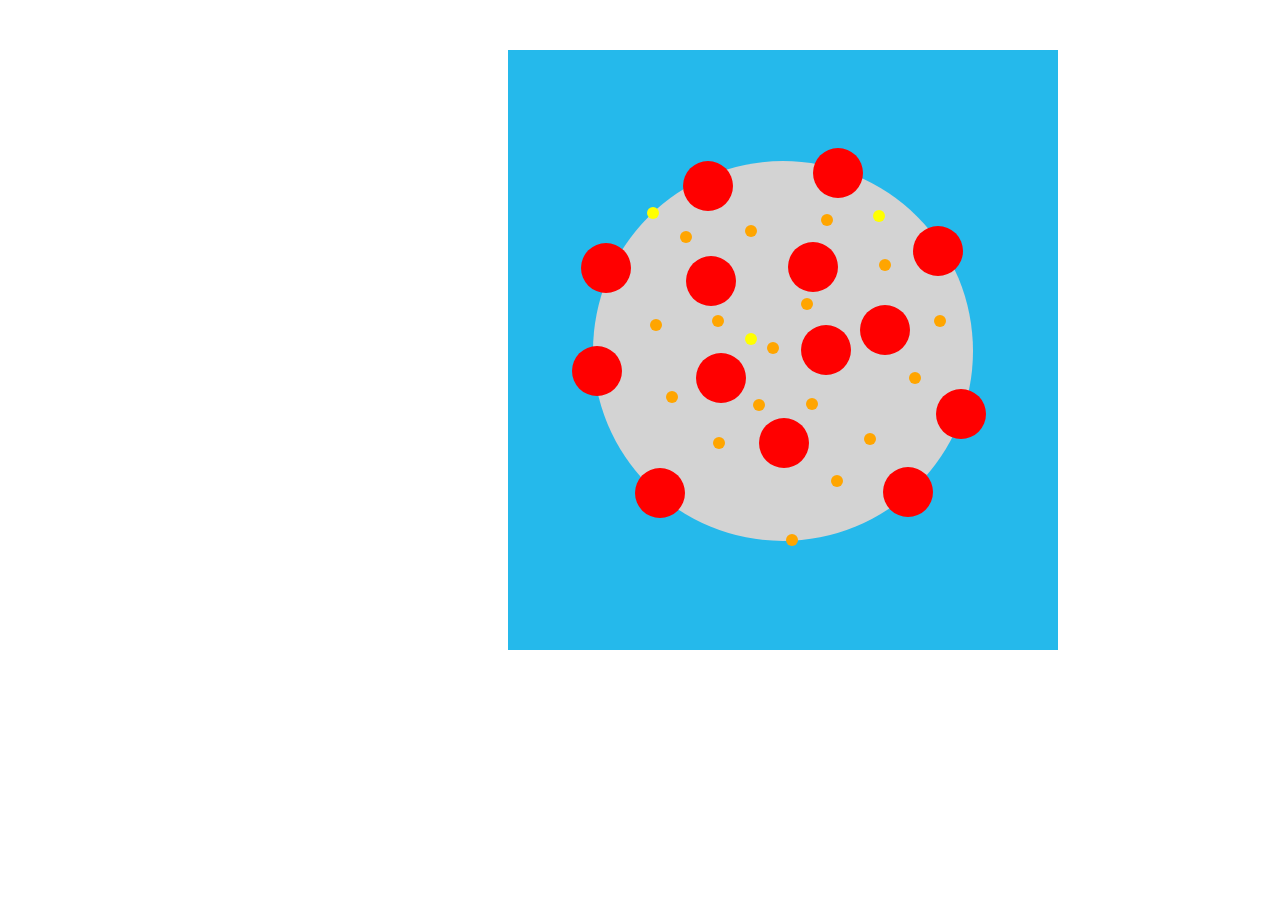
<file: Code 1/index.html>
<!DOCTYPE html>
<html lang="en">
<head>
    <meta charset="UTF-8">
    <meta name="viewport" content="width=device-width, initial-scale=1.0">
    <title>Document</title>
    <link rel="stylesheet" href="css.css">
</head>
<body>
    <div class="parent-div">
        <div class="square">
            <div class="circle">
                <div class="redcircle1"></div>
                <div class="redcircle2"></div>
                <div class="redcircle3"></div>
                <div class="redcircle4"></div>
                <div class="redcircle5"></div>
                <div class="redcircle6"></div>
                <div class="redcircle7"></div>
                <div class="redcircle8"></div>
                <div class="redcircle9"></div>
                <div class="redcircle10"></div>
                <div class="redcircle11"></div>
                <div class="redcircle12"></div>
                <div class="redcircle13"></div>
                <div class="redcircle14"></div>
                <div class="orangecircle1"></div>
                <div class="orangecircle2"></div>
                <div class="orangecircle3"></div>
                <div class="orangecircle4"></div>
                <div class="orangecircle5"></div>
                <div class="orangecircle6"></div>
                <div class="orangecircle7"></div>
                <div class="orangecircle8"></div>
                <div class="orangecircle9"></div>
                <div class="orangecircle10"></div>
                <div class="orangecircle11"></div>
                <div class="orangecircle12"></div>
                <div class="orangecircle13"></div>
                <div class="orangecircle14"></div>
                <div class="orangecircle15"></div>
                <div class="orangecircle16"></div>
                <div class="orangecircle17"></div>
                <div class="yellowcircle1"></div>
                <div class="yellowcircle2"></div>
                <div class="yellowcircle3"></div>
            </div>
        </div>
    </div>
</body>
</html>
</file>
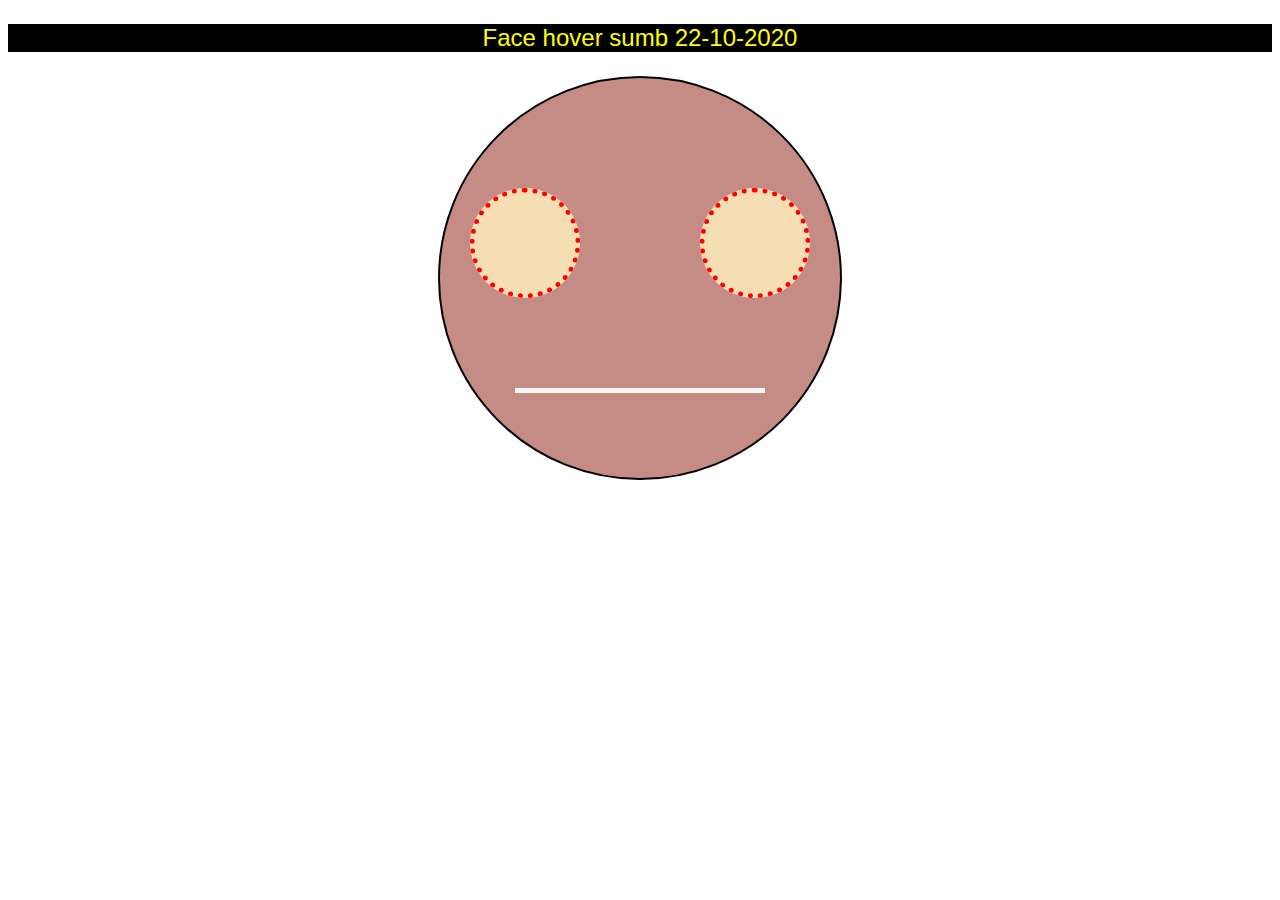
<file: Code 2/index.html>
<!DOCTYPE html>
<html lang="en">
<head>
    <meta charset="UTF-8">
    <meta name="viewport" content="width=device-width, initial-scale=1.0">
    <title>face hover</title>
    <link rel="stylesheet" href="face.css">
</head>
<body>
    <p> Face hover sumb 22-10-2020 </p>
    <div id="contanier"> 
        <div class="circle">
            <div class="smallcircle"></div>
            <div class="small2circle"></div>
            <div class="smile"></div>
        </div>
    </div>
</body>
</html>
</file>
<file: Code 1/css.css>
.parent-div{
    margin: 0 auto;
}
.square{
    border: 1px black;
    width: 250px;
    height: 300px;
    padding: 150px;
    background:rgb(37, 185, 235);
    margin: 50px 500px;
    text-align: center;
}
.circle{
    height: 200px;
    width: 200px;
    padding: 90px;
    background: lightgrey;
    border-radius: 50%;
    margin: -39px -50px 0px -65px;
}
.redcircle1{
    height: 50px;
    width: 50px;
    background: red;
    border-radius: 50%;
    margin-top: -90px;
}
.redcircle2{
    height: 50px;
    width: 50px;
    background: red;
    border-radius: 50%;
    margin: -63px 0px 0 130px;
}
.redcircle3{
    height: 50px;
    width: 50px;
    background: red;
    border-radius: 50%;
    margin: 269px 200px;
}
.redcircle4{
    height: 50px;
    width: 50px;
    background: red;
    border-radius: 50%;
    margin: -318px -48px;
}
.redcircle5{
    height: 50px;
    width: 50px;
    background: red;
    border-radius: 50%;
    margin: 146px -111px;
}
.redcircle6{
    height: 50px;
    width: 50px;
    background: red;
    border-radius: 50%;
    margin: -299px -102px;
}
.redcircle7{
    height: 50px;
    width: 50px;
    background: red;
    border-radius: 50%;
    margin: 232px 230px;
}
.redcircle8{
    height: 50px;
    width: 50px;
    background: red;
    border-radius: 50%;
    margin: -90px 76px;
}
.redcircle9{
    height: 50px;
    width: 50px;
    background: red;
    border-radius: 50%;
    margin: 11px 253px
}
.redcircle10{
    height: 50px;
    width: 50px;
    background: red;
    border-radius: 50%;
    margin: -145px 177px
}
.redcircle11{
    height: 50px;
    width: 50px;
    background: red;
    border-radius: 50%;
    margin: 46px 3px;
}
.redcircle12{
    height: 50px;
    width: 50px;
    background: red;
    border-radius: 50%;
    margin: 47px 13px;
}
.redcircle13{
    height: 50px;
    width: 50px;
    background: red;
    border-radius: 50%;
    margin: -125px 118px;
}
.redcircle14{
    height: 50px;
    width: 50px;
    background: red;
    border-radius: 50%;
    margin: -133px 105px; 
}
.orangecircle1{
    height: 12px;
    width: 12px;
    background: orange;
    border-radius: 50%;
    margin: 160px -33px;
}
.orangecircle2{
    height: 12px;
    width: 12px;
    background: orange;
    border-radius: 50%;
    margin: -58px 181px;
}
.orangecircle3{
    height: 12px;
    width: 12px;
    background: orange;
    border-radius: 50%;
    margin: 147px 103px;
}
.orangecircle4{
    height: 12px;
    width: 12px;
    background: orange;
    border-radius: 50%;
    margin: -256px 30px
}
.orangecircle5{
    height: 12px;
    width: 12px;
    background: orange;
    border-radius: 50%;
    margin: 206px 70px;
}
.orangecircle6{
    height: 12px;
    width: 12px;
    background: orange;
    border-radius: 50%;
    margin: -219px 123px;
}
.orangecircle7{
    height: 12px;
    width: 12px;
    background: orange;
    border-radius: 50%;
    margin: 284px 148px;;
}
.orangecircle8{
    height: 12px;
    width: 12px;
    background: orange;
    border-radius: 50%;
    margin: -399px 226px;
}
.orangecircle9{
    height: 12px;
    width: 12px;
    background: orange;
    border-radius: 50%;
    margin: 406px -17px;
}
.orangecircle10{
    height: 12px;
    width: 12px;
    background: orange;
    border-radius: 50%;
    margin: -494px 29px;
}
.orangecircle11{
    height: 12px;
    width: 12px;
    background: orange;
    border-radius: 50%;
    margin: 509px 84px;
}
.orangecircle12{
    height: 12px;
    width: 12px;
    background: orange;
    border-radius: 50%;
    margin: -565px 118px;
}
.orangecircle13{
    height: 12px;
    width: 12px;
    background: orange;
    border-radius: 50%;
    margin: 514px 196px;
}
.orangecircle14{
    height: 12px;
    width: 12px;
    background: orange;
    border-radius: 50%;
    margin: -560px 62px;
}
.orangecircle15{
    height: 12px;
    width: 12px;
    background: orange;
    border-radius: 50%;
    margin: 537px 138px;
}

.orangecircle16{
    height: 12px;
    width: 12px;
    background: orange;
    border-radius: 50%;
    margin: -532px -3px;
}
.orangecircle17{
    height: 12px;
    width: 12px;
    background: orange;
    border-radius: 50%;
    margin: 604px 251px;
}
.yellowcircle1{
    height: 12px;
    width: 12px;
    background: yellow;
    border-radius: 50%;
    margin: -598px 62px;
}
.yellowcircle2{
    height: 12px;
    width: 12px;
    background: yellow;
    border-radius: 50%;
    margin: 460px -36px;
}
.yellowcircle3{
    height: 12px;
    width: 12px;
    background: yellow;
    border-radius: 50%;
    margin: -469px 190px;
}
</file>
<file: Code 2/face.css>
p{
    text-align: center;
    color: yellow;
    font-size: x-large;
    font-family: Arial, "Helvetica Neue", Helvetica, sans-serif;
    background-color: black;
}
#container{
    display: flex;
    justify-content: center;
    align-items: center;
}
.circle{
    width: 400px;
    height: 400px;
    margin: 0 auto;
    border-radius: 50%;
    background-color: #c58c85;
    border: 2px solid black;
    transition: all 4s;
}
.circle:hover{
    width: 400px;
    height: 400px;  
    margin: 0 auto;
    border-radius: 50%;
    background-color: #592f2a;
    border: 2px solid #97c585;
    transition: all 4s;
}
.smallcircle{
    width: 100px;
    height: 100px;
    border-radius: 50%;
    background-color: wheat;
    border: 5px dotted red;
    position: relative;
    left: 30px;
    top: 110px;
    transition: all 4s;
}
.smallcircle:hover{
    width: 70px;
    height: 70px;
    border-radius: 50%;
    background-color: red;
    border: 5px dotted wheat;
    position: relative;
    left: 30px;
    top: 110px;
    transform: rotate(360deg);
    transition: all 4s;
}

.small2circle{
    width: 100px;
    height: 100px;
    border-radius: 50%;
    background-color: wheat;
    border: 5px dotted red;
    position: relative;
    left: 260px;
    transition: all 4s;
}
.small2circle:hover{
    width: 70px;
    height: 70px;
    border-radius: 50%;
    background-color: red;
    border: 5px dotted wheat;
    position: relative;
    left: 260px;
    transition: all 4s;
    transform: rotate(360deg);
    transition: all 4s;
}
.smile{
    width: 250px;
    height: 5px;
    background-color: whitesmoke;
    position: relative;
    left: 75px;
    top: 90px;
    transition: all 4s;
}
.smile:hover{
    width: 200px;
    height: 5px;
    background-color: rgb(235, 245, 181);
    position: relative;
    left: 100px;
    top: 90px;
    transition: all 2s;
}
</file>
